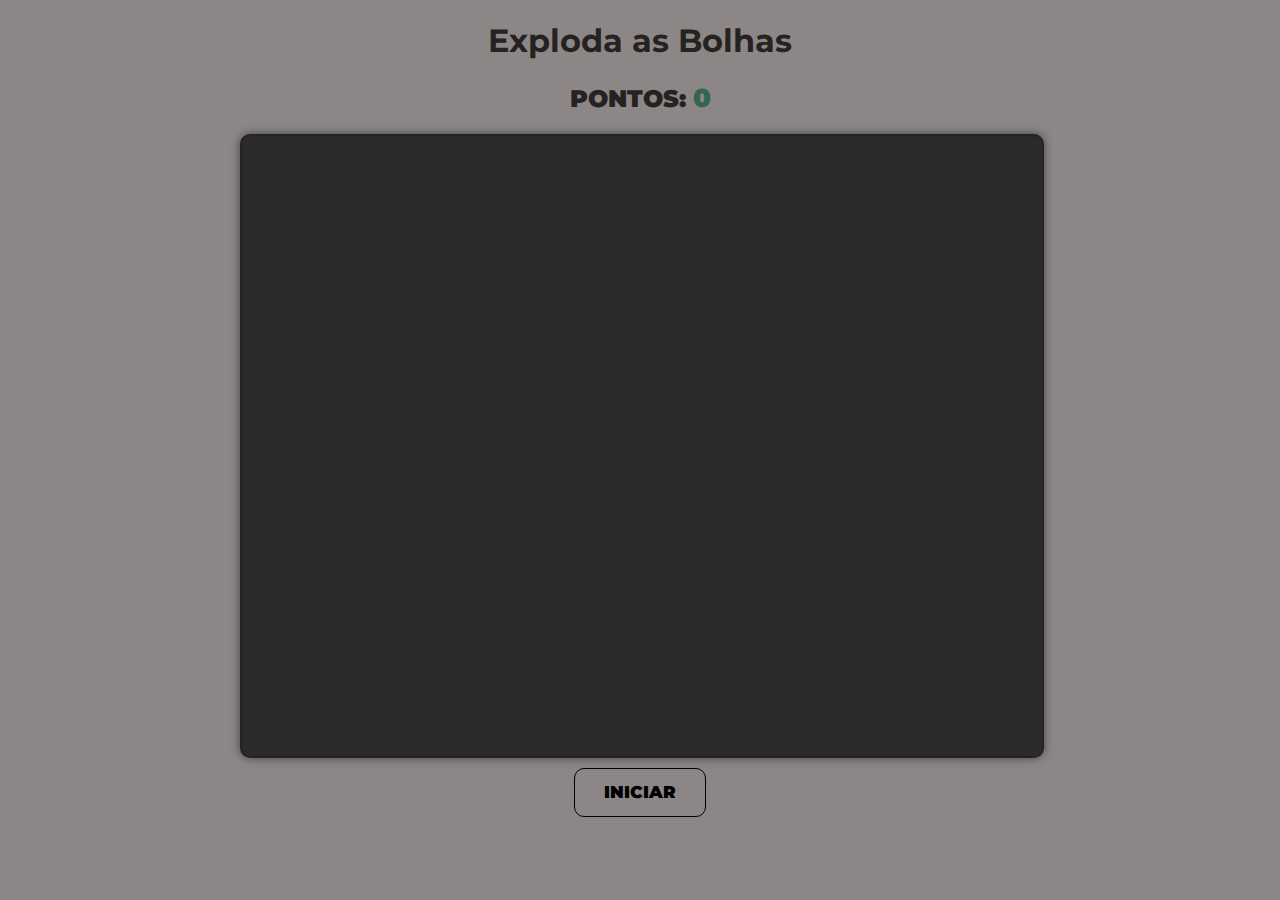
<file: BOLHA/index.html>
<!DOCTYPE html>
<html>
<head>
    <title>Exploda as Bolhas</title>
    <link rel="stylesheet" href="style.css" />
</head>
<body>
    <div id="game">
        <h1>Exploda as Bolhas</h1>
        <div id="score">PONTOS: <span class="ponto">0</span></div>
        <div id="board"></div>
        <button class="restart2" id="start">Iniciar</button>
        <button class="restart" id="restart">Reiniciar</button>
    </div>
    <script src="script.js"></script>
</body>
</html>
</file>
<file: BOLHA/style.css>
@import url('https://fonts.googleapis.com/css2?family=Montserrat&display=swap');
body {
  font-family: 'Montserrat', sans-serif;
  color: #252222;
  background-color: #8c8686;
  text-align: center;
}

#game {
  margin: 0 auto;
  width: 600px;
  text-align: center;
}

#score {
  font-family: 'Montserrat', sans-serif;
  font-size: 24px;
  font-weight:900;
  margin-bottom: 20px;
  color: #252222;
}
.ponto {
  color: #336652;
  font-size: 26px;
}
.restart {
  display: none;
}
.restart2 {
 
  margin-top: 10px;
  --color: #0c0d0d;
  padding: 0.8em 1.7em;
  background-color: transparent;
  border-radius: 0.3em;
  position: relative;
  overflow: hidden;
  cursor: pointer;
  transition: 0.5s;
  font-weight: 900;
  font-size: 17px;
  border: 1px solid;
  font-family: inherit;
  text-transform: uppercase;
  color: var(white);
  z-index: 1;
  border-radius: 10px;
}
.restart2::before,
.restart2::after {
  content: "";
  display: block;
  width: 50px;
  height: 50px;
  transform: translate(-50%, -50%);
  position: absolute;
  border-radius: 60%;
  z-index: -1;
  background-color: green;
  transition: 1s ease;
}

.restart2::before {
  top: -1em;
  left: -1em;
}

.restart2::after {
  left: calc(100% + 1em);
  top: calc(100% + 1em);
}

.restart2:hover::before,
.restart2:hover::after {
  height: 410px;
  width: 410px;
}

.restart:hover {
  color: rgb(10, 25, 30);
}

.restart2:active {
  filter: brightness(0.8);
}
.restart {
  margin: auto;
  margin-top: 10px;
  --color: #0c0d0d;
  padding: 0.8em 1.7em;
  background-color: transparent;
  border-radius: 0.3em;
  position: relative;
  overflow: hidden;
  cursor: pointer;
  transition: 0.5s;
  font-weight: 900;
  font-size: 17px;
  border: 1px solid;
  font-family: inherit;
  text-transform: uppercase;
  color: var(white);
  z-index: 1;
  border-radius: 10px;
}
.restart::before,
.restart::after {
  content: "";
  display: block;
  width: 50px;
  height: 50px;
  transform: translate(-50%, -50%);
  position: absolute;
  border-radius: 60%;
  z-index: -1;
  background-color: green;
  transition: 1s ease;
}

.restart::before {
  top: -1em;
  left: -1em;
}

.restart::after {
  left: calc(100% + 1em);
  top: calc(100% + 1em);
}

.restart:hover::before,
.restart:hover::after {
  height: 410px;
  width: 410px;
}

.restart:hover {
  color: rgb(10, 25, 30);
}

.restart:active {
  filter: brightness(0.8);
}
#board {
  margin-left: -100px;
  border: 2px solid #252222;
  width: 800px;
  height: 620px;
  position: relative;
  border-radius: 10px;
  background-color: #2b2a2a;
  box-shadow: 0 0 10px rgba(0, 0, 0, 0.5);
}

/* Adicionando o desenho do alvo */
.bubble {
    width: 100px; /* Aumentando o tamanho para facilitar a interação */
    height: 100px; /* Aumentando o tamanho para facilitar a interação */
    background-image: none; /* Removendo a imagem de fundo */
    border-radius: 50%; /* Deixando a bolha com formato circular */
    position: absolute;
    cursor: pointer;
    user-select: none;
    animation-name: float;
    animation-duration: 1s;
    animation-iteration-count: infinite;
    animation-timing-function: ease-in-out;
}

.bubble svg {
    width: 100%;
    height: 100%;
}

.bubble:hover {
    opacity: 0.7; /* Reduzindo a opacidade ao passar o mouse para dar feedback visual */
}
</file>
